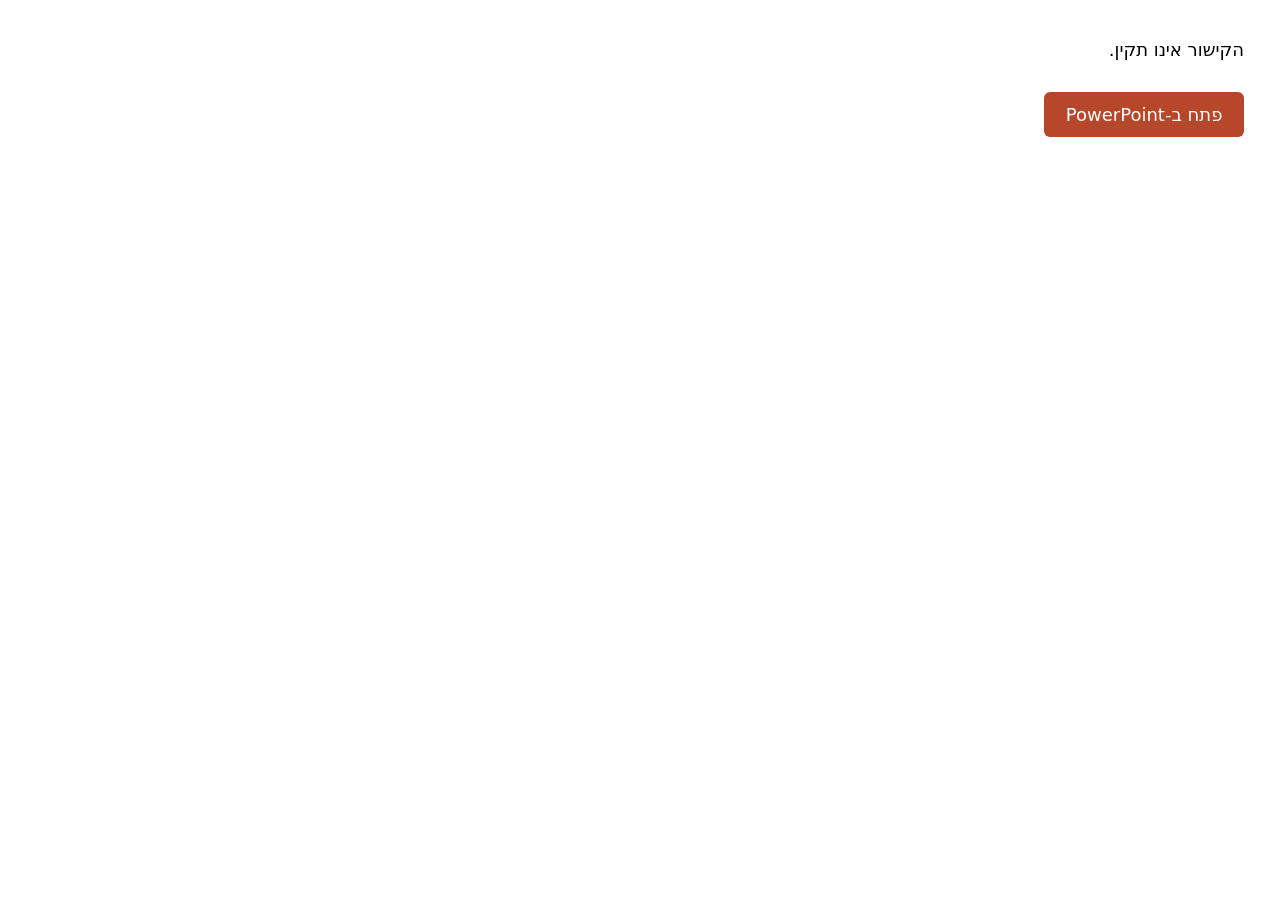
<file: ppt.html>
<!doctype html>
<html lang="he" dir="rtl">
<head>
<meta charset="utf-8">
<meta name="viewport" content="width=device-width, initial-scale=1">
<meta name="robots" content="noindex, nofollow">
<meta name="referrer" content="no-referrer">
<meta http-equiv="Content-Security-Policy" content="default-src 'none'; script-src 'unsafe-inline'; style-src 'unsafe-inline'">
<title>PowerPoint</title>
<!--
  Opens one slide from the owner's OneDrive in the PowerPoint APP (PC and phone).
  The link is ppt.html#<cid>/Maps/<name>.pptx - written by scripts/onedrive_link.py.
  Only the HASH is read: it never reaches any server. Nothing else is loaded.
-->
<style>
  body { font: 18px/1.5 system-ui, sans-serif; margin: 2em; }
  a.btn { display: inline-block; margin-top: .6em; padding: .5em 1.2em; border-radius: 6px;
          background: #b7472a; color: #fff; text-decoration: none; }
</style>
</head>
<body>
<p id="msg">פותח את המצגת ב-PowerPoint... אם היא לא נפתחה, לחצו על הכפתור.</p>
<a id="go" class="btn" href="#" hidden>פתח ב-PowerPoint</a>
<script>
(function () {
  var raw = "";
  try { raw = decodeURIComponent(location.hash.slice(1)); } catch (e) { raw = ""; }
  var m = /^([0-9A-Fa-f]{8,32})\/Maps\/([A-Za-z0-9][A-Za-z0-9_.-]*\.pptx)$/.exec(raw);
  if (!m || raw.indexOf("..") >= 0) {
    document.getElementById("msg").textContent = "הקישור אינו תקין.";
    return;
  }
  var uri = "ms-powerpoint:ofe|u|https://d.docs.live.net/" + m[1] + "/Maps/" + m[2];
  var go = document.getElementById("go");
  go.href = uri;
  go.hidden = false;
  location.href = uri;
})();
</script>
</body>
</html>
</file>
